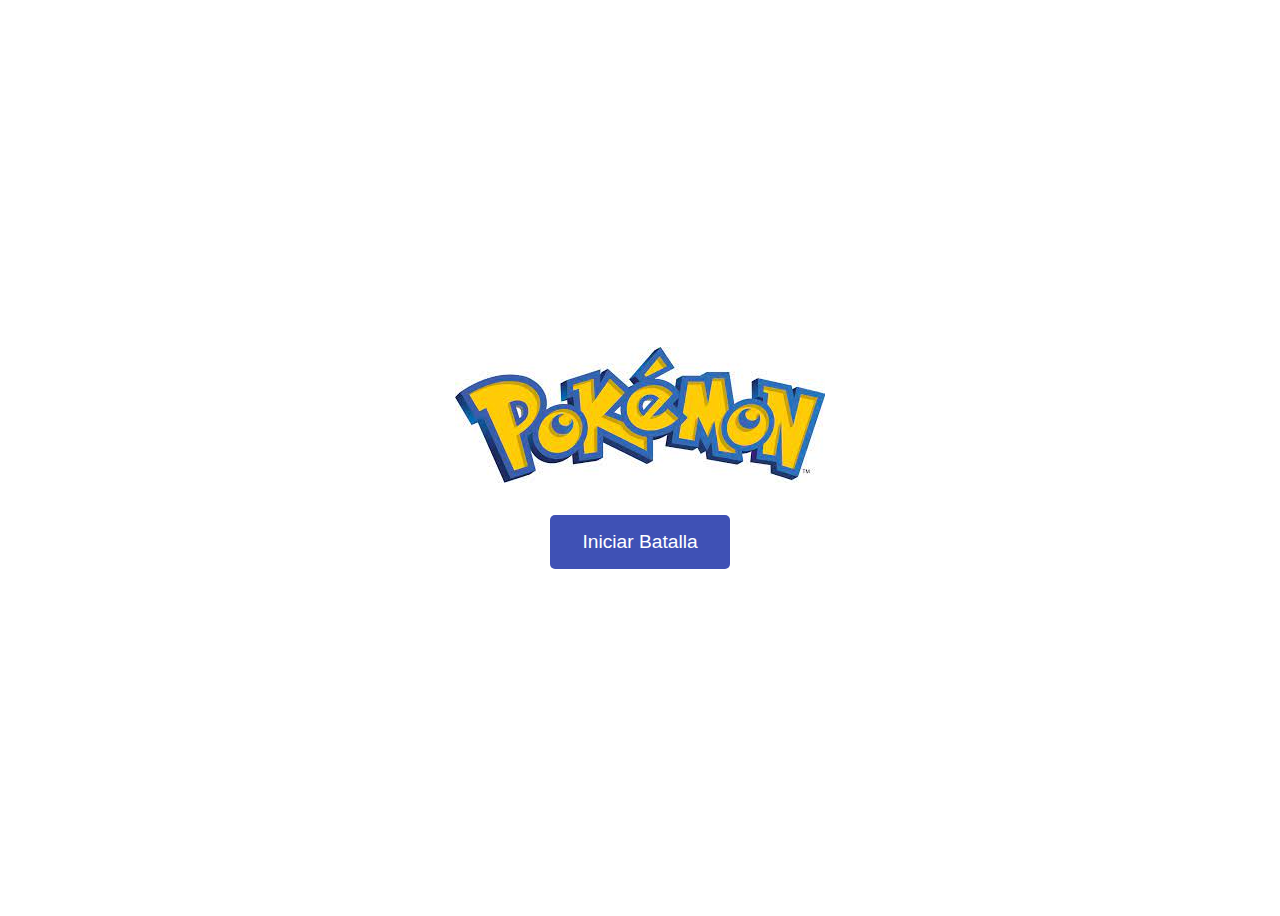
<file: index.html>
<!DOCTYPE html>
<html lang="en">
<head>
    <meta charset="UTF-8">
    <meta http-equiv="X-UA-Compatible" content="IE=edge">
    <meta name="viewport" content="width=device-width, initial-scale=1.0">
    <link rel="stylesheet" href="style.css">
    <title>Batalla Pokemon</title>
</head>
<body>
    
   
    <div class="container">
        <img src="pokemon.jpg" alt="titulo centrado de pokemon">
        <button id="inicio">Iniciar Batalla</button>
    </div>
    

<script src="main.js"></script>

</body>
</html>
</file>
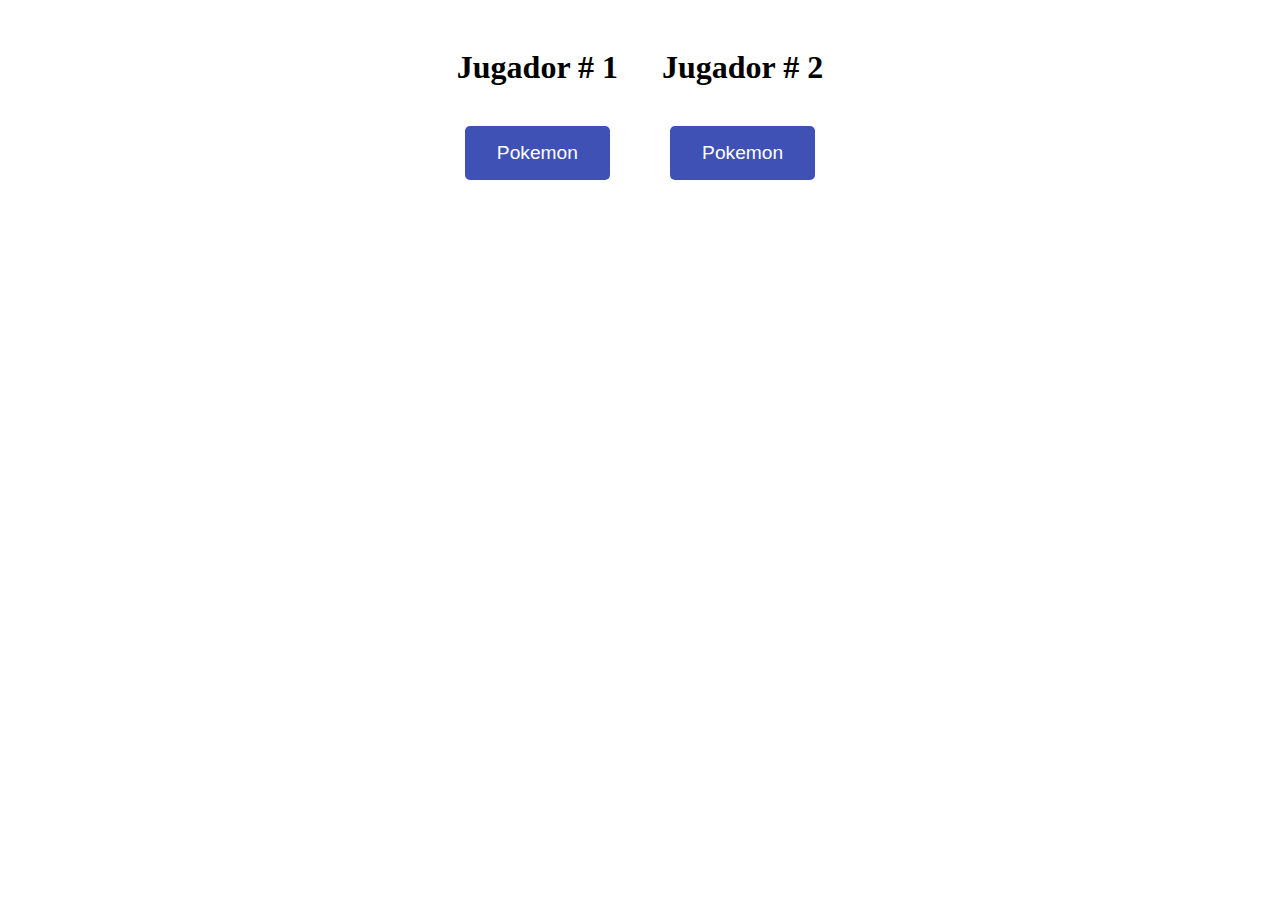
<file: pagina1.html>
<!DOCTYPE html>
<html lang="en">
<head>
    <meta charset="UTF-8">
    <meta http-equiv="X-UA-Compatible" content="IE=edge">
    <meta name="viewport" content="width=device-width, initial-scale=1.0">
    <link rel="stylesheet" href="style.css">
    <title>Jugadores</title>
</head>
<body>
  <div id="jugadores-pagina1" class="container-1">
		 
		<div id="image-container-1">
      <h1>Jugador # 1</h1>
			<br>
			<button id="cargarPokemon1">Pokemon</button>
		</div>



		<div id="image-container-2">
      <h1>Jugador # 2</h1>
			<br>
			<button id="cargarPokemon2">Pokemon</button>
		</div>


    <div id="imagen-pagina1" class="container-2">

    </div>
    <div>

    </div>
	</div>
  
    <script src="mainPagina1.js"></script>
</body>
</html>
</file>
<file: style.css>
.container {
    display: flex;
    flex-direction: column;
    align-items: center;
    justify-content: center;
    height: 100vh;
  }
  
  .container img {
    max-width: 100%;
    height: auto;
    margin-bottom: 2rem;
  }
  
  .container button, .container-1 button {
    padding: 1rem 2rem;
    font-size: 1.2rem;
    background-color: #3f51b5;
    color: #fff;
    border: none;
    border-radius: 5px;
    cursor: pointer;
  }
  
  .container-1 {
    text-align: center;
  }
  
  .container-1 img {
    display: block;
    margin: 0 auto;
  }
  
  #image-container-1,
  #image-container-2 {
    display: inline-block;
    text-align: center;
    margin: 20px;
  }
</file>
